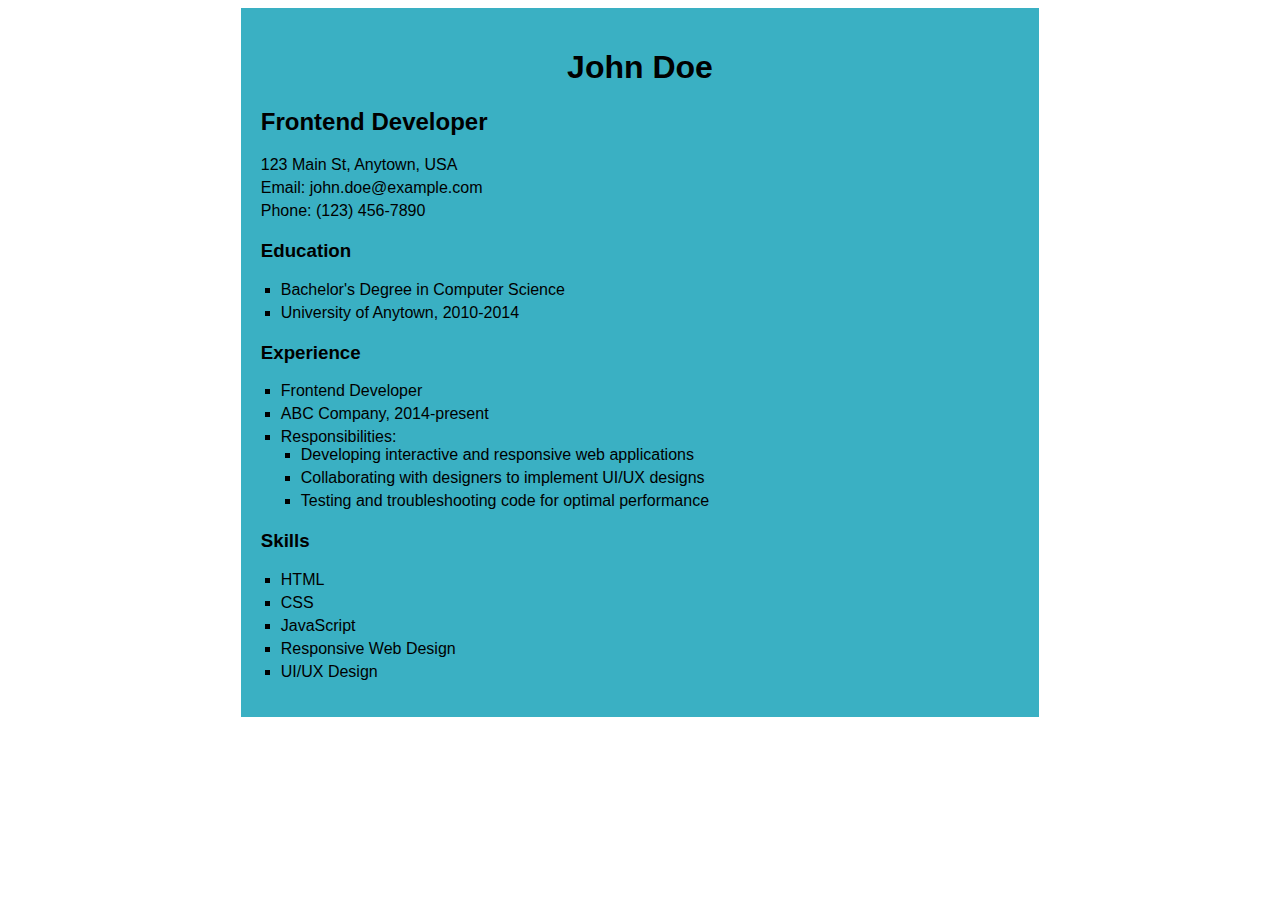
<file: index.html>
<!DOCTYPE html>
<html>
<head>
    <title>Resume</title>
    <link rel="stylesheet" type="text/css" href="styles.css">
</head>
<body>
    <div class="resume">
        <h1>John Doe</h1>
        <h2>Frontend Developer</h2>
        <p>123 Main St, Anytown, USA</p>
        <p>Email: john.doe@example.com</p>
        <p>Phone: (123) 456-7890</p>
        
        <h3>Education</h3>
        <ul>
            <li>Bachelor's Degree in Computer Science</li>
            <li>University of Anytown, 2010-2014</li>
        </ul>
        
        <h3>Experience</h3>
        <ul>
            <li>Frontend Developer</li>
            <li>ABC Company, 2014-present</li>
            <li>Responsibilities:
                <ul>
                    <li>Developing interactive and responsive web applications</li>
                    <li>Collaborating with designers to implement UI/UX designs</li>
                    <li>Testing and troubleshooting code for optimal performance</li>
                </ul>
            </li>
        </ul>
        
        <h3>Skills</h3>
        <ul>
            <li>HTML</li>
            <li>CSS</li>
            <li>JavaScript</li>
            <li>Responsive Web Design</li>
            <li>UI/UX Design</li>
        </ul>
    </div>
</body>
</html>
</file>
<file: styles.css>
.resume {
    margin: 0 auto;
    width: 60%;
    padding: 20px;
    font-family: Arial, sans-serif;
    background-color: #3ab0c3;
}

h1 {
    text-align: center;
}

h2, h3 {
    margin-top: 20px;
}

ul {
    list-style-type: square;
    margin-left: 0;
    padding-left: 20px;
}

li {
    margin-bottom: 5px;
}

p {
    margin: 5px 0;
}
</file>
